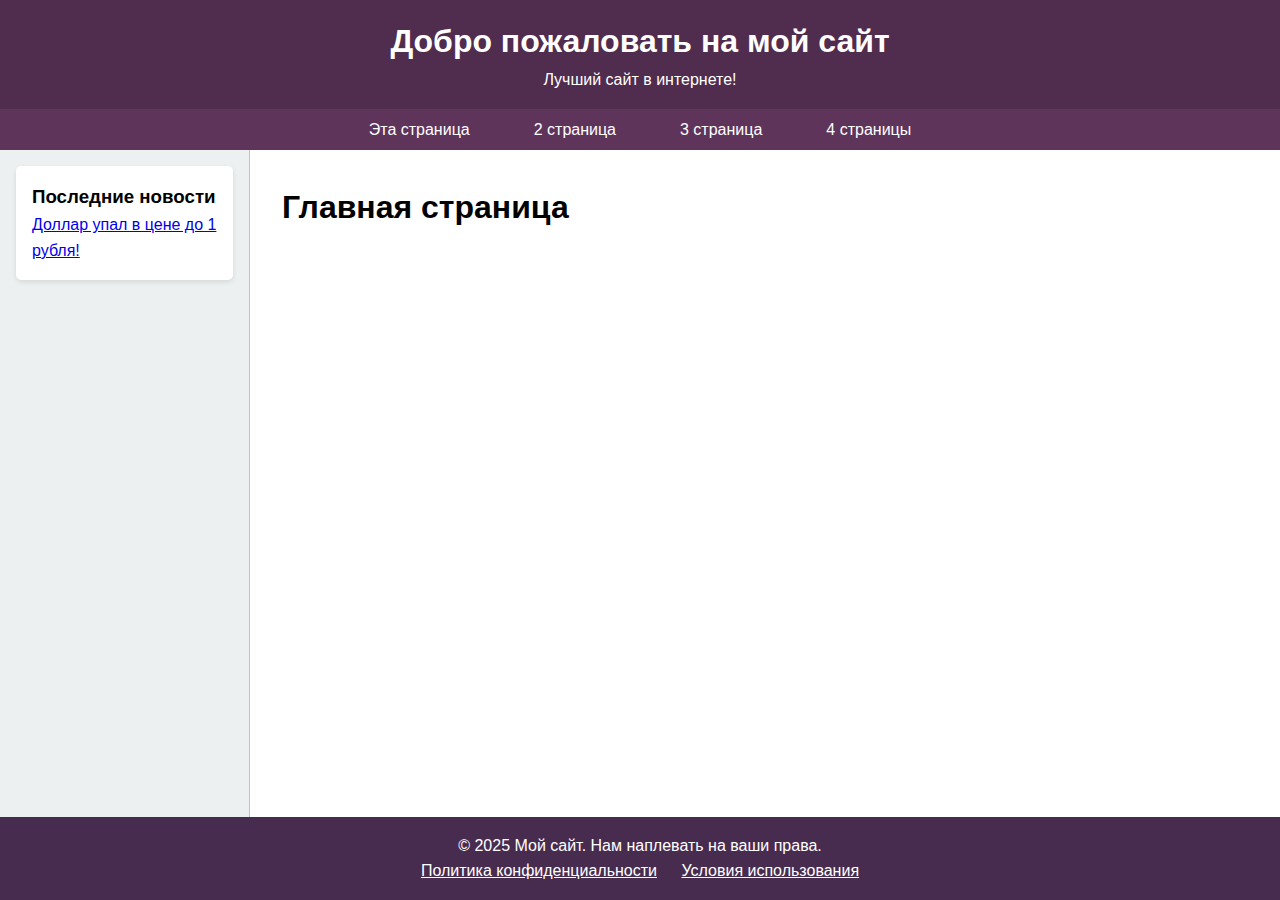
<file: index.html>
<!DOCTYPE html>
<html lang="ru">
<head>
    <link rel="stylesheet" href="/style/main.css">
    <link rel="icon" href="oar2.ico" type="image/x-icon">
    <meta charset="UTF-8">
    <meta name="viewport" content="width=device-width, initial-scale=1.0">
    <title>Мой сайт</title>
   
</head>
<body>
    <!-- Шапка -->
    <header>
        <h1>Добро пожаловать на мой сайт</h1>
        <p>Лучший сайт в интернете!</p>
    </header>

    <!-- Панель навигации -->
    <nav>
        <ul>
            <li><a>Эта страница</a></li>
            <li><a href="2.html">2 страница</a></li>
            <li><a href="3.html">3 страница</a></li>
            <li><a href="4.html">4 страницы</a></li>
        </ul>
    </nav>

    <!-- Боковая панель -->
    <aside class="sidebar">
        <div class="sidebar-widget">
            <h3>Последние новости</h3>
            <p><a href="https://rutube.ru/video/f3b615db135287a64584737e664e1e4b/?r=plwd">Доллар упал в цене до 1 рубля!</a></p>
            <p></p>
        </div>
    </aside>

    <!-- Основное содержимое -->
    <main class="content">
        <h1>Главная страница</h1>
    </main>

    <!-- Подвал -->
    <footer>
        <p>&copy; 2025 Мой сайт. Нам наплевать на ваши права.</p>
        <div>
            <a href="https://ru.wikipedia.org/wiki/%D0%A1%D0%B0%D1%82%D0%B0%D0%BD%D0%B8%D0%B7%D0%BC" style="color: white; margin: 0 10px;">Политика конфиденциальности</a>
            <a href="https://bible.by/" style="color: white; margin: 0 10px;">Условия использования</a>
        </div>
    </footer>
</body>
</html>
</file>
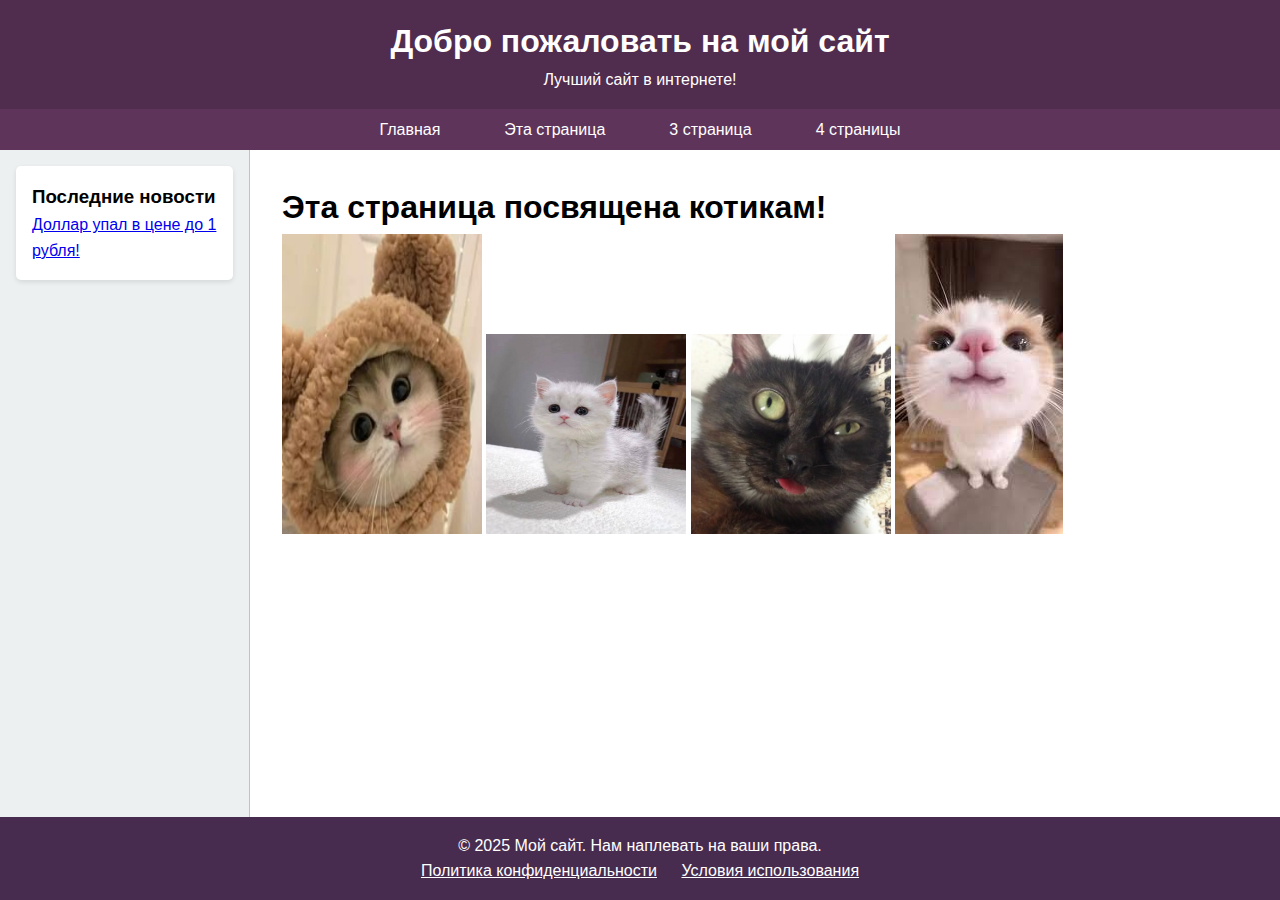
<file: 2.html>
<!DOCTYPE html>
<html lang="ru">
<head>
    <link rel="stylesheet" href="/style/main.css">
    <link rel="icon" href="oar2.ico" type="image/x-icon">
    <meta charset="UTF-8">
    <meta name="viewport" content="width=device-width, initial-scale=1.0">
    <title>Мой сайт</title>
   
</head>
<body>
    <!-- Шапка -->
    <header>
        <h1>Добро пожаловать на мой сайт</h1>
        <p>Лучший сайт в интернете!</p>
    </header>

    <!-- Панель навигации -->
    <nav>
        <ul>
            <li><a href="index.html">Главная</a></li>
            <li><a>Эта страница</a></li>
            <li><a href="3.html">3 страница</a></li>
            <li><a href="4.html">4 страницы</a></li>
        </ul>
    </nav>

    <!-- Боковая панель -->
    <aside class="sidebar">
        <div class="sidebar-widget">
            <h3>Последние новости</h3>
            <p><a href="https://rutube.ru/video/f3b615db135287a64584737e664e1e4b/?r=plwd">Доллар упал в цене до 1 рубля!</a></p>
            <p></p>
        </div>
    </aside>

    <!-- Основное содержимое -->
    <main class="content">
        <h1>Эта страница посвящена котикам!</h1>
        <img width="200" height="300" src="/Image/cat1.jpg">
        <img width="200" height="200" src="/Image/cat2.jpg">
        <img width="200" height="200" src="/Image/cat3.jpg">
        <img src="Image/cat4.jpg">
    </main>

    <!-- Подвал -->
    <footer>
        <p>&copy; 2025 Мой сайт. Нам наплевать на ваши права.</p>
        <div>
            <a href="https://ru.wikipedia.org/wiki/%D0%A1%D0%B0%D1%82%D0%B0%D0%BD%D0%B8%D0%B7%D0%BC" style="color: white; margin: 0 10px;">Политика конфиденциальности</a>
            <a href="https://bible.by/" style="color: white; margin: 0 10px;">Условия использования</a>
        </div>
    </footer>
</body>
</html>
</file>
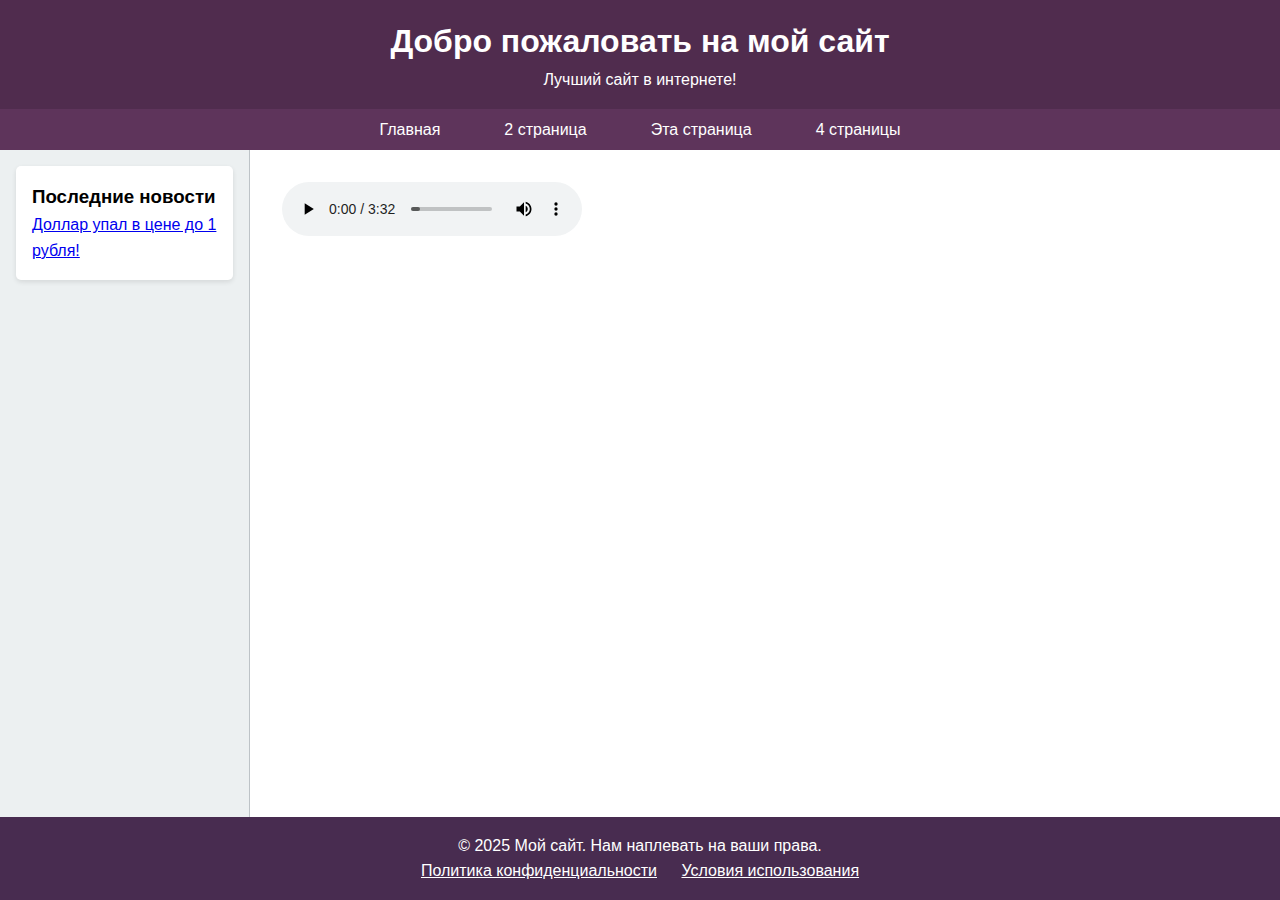
<file: 3.html>
<!DOCTYPE html>
<html lang="ru">
<head>
    <link rel="stylesheet" href="/style/main.css">
    <link rel="icon" href="oar2.ico" type="image/x-icon">
    <meta charset="UTF-8">
    <meta name="viewport" content="width=device-width, initial-scale=1.0">
    <title>Мой сайт</title>
   
</head>
<body>
    <!-- Шапка -->
    <header>
        <h1>Добро пожаловать на мой сайт</h1>
        <p>Лучший сайт в интернете!</p>
    </header>

    <!-- Панель навигации -->
    <nav>
        <ul>
            <li><a href="index.html">Главная</a></li>
            <li><a href="2.html">2 страница</a></li>
            <li><a>Эта страница</a></li>
            <li><a href="4.html">4 страницы</a></li>
        </ul>
    </nav>

    <!-- Боковая панель -->
    <aside class="sidebar">
        <div class="sidebar-widget">
            <h3>Последние новости</h3>
            <p><a href="https://rutube.ru/video/f3b615db135287a64584737e664e1e4b/?r=plwd">Доллар упал в цене до 1 рубля!</a></p>
            <p></p>
        </div>
    </aside>

    <!-- Основное содержимое -->
    <main class="content">
        <audio src="Sound/18775-rickroll354.mp3" preload="metadata" controls></audio>
    </main>

    <!-- Подвал -->
    <footer>
        <p>&copy; 2025 Мой сайт. Нам наплевать на ваши права.</p>
        <div>
            <a href="https://ru.wikipedia.org/wiki/%D0%A1%D0%B0%D1%82%D0%B0%D0%BD%D0%B8%D0%B7%D0%BC" style="color: white; margin: 0 10px;">Политика конфиденциальности</a>
            <a href="https://bible.by/" style="color: white; margin: 0 10px;">Условия использования</a>
        </div>
    </footer>
</body>
</html>
</file>
<file: style/main.css>
* {
            margin: 0;
            padding: 0;
            box-sizing: border-box;
        }

        body {
            font-family: Arial, sans-serif;
            line-height: 1.6;
            display: grid;
            grid-template-areas: 
                "header header"
                "nav nav"
                "sidebar content"
                "footer footer";
            grid-template-rows: auto auto 1fr auto;
            grid-template-columns: 250px 1fr;
            min-height: 100vh;
        }

        header {
            grid-area: header;
            background-color: #502c4e;
            color: white;
            padding: 1rem;
            text-align: center;
        }

        nav {
            grid-area: nav;
            background-color: #5e345b;
            padding: 0.5rem;
        }

        nav ul {
            list-style: none;
            display: flex;
            justify-content: center;
            gap: 2rem;
        }

        nav a {
            color: white;
            text-decoration: none;
            padding: 0.5rem 1rem;
            border-radius: 4px;
            transition: background-color 0.3s;
        }

        nav a:hover {
            background-color: #4d2c50;
        }

        .sidebar {
            grid-area: sidebar;
            background-color: #ecf0f1;
            padding: 1rem;
            border-right: 1px solid #bdc3c7;
        }

        .content {
            grid-area: content;
            padding: 2rem;
            background-color: #ffffff;
        }

        footer {
            grid-area: footer;
            background-color: #482c50;
            color: white;
            text-align: center;
            padding: 1rem;
        }

        .article {
            margin-bottom: 2rem;
            padding: 1rem;
            border: 1px solid #ecf0f1;
            border-radius: 5px;
        }

        .sidebar-widget {
            margin-bottom: 1.5rem;
            padding: 1rem;
            background-color: white;
            border-radius: 5px;
            box-shadow: 0 2px 5px rgba(0,0,0,0.1);
        }

        @media (max-width: 768px) {
            body {
                grid-template-areas: 
                    "header"
                    "nav"
                    "content"
                    "sidebar"
                    "footer";
                grid-template-columns: 1fr;
            }
            
            nav ul {
                flex-direction: column;
                gap: 0.5rem;
            }
            
        }
</file>
